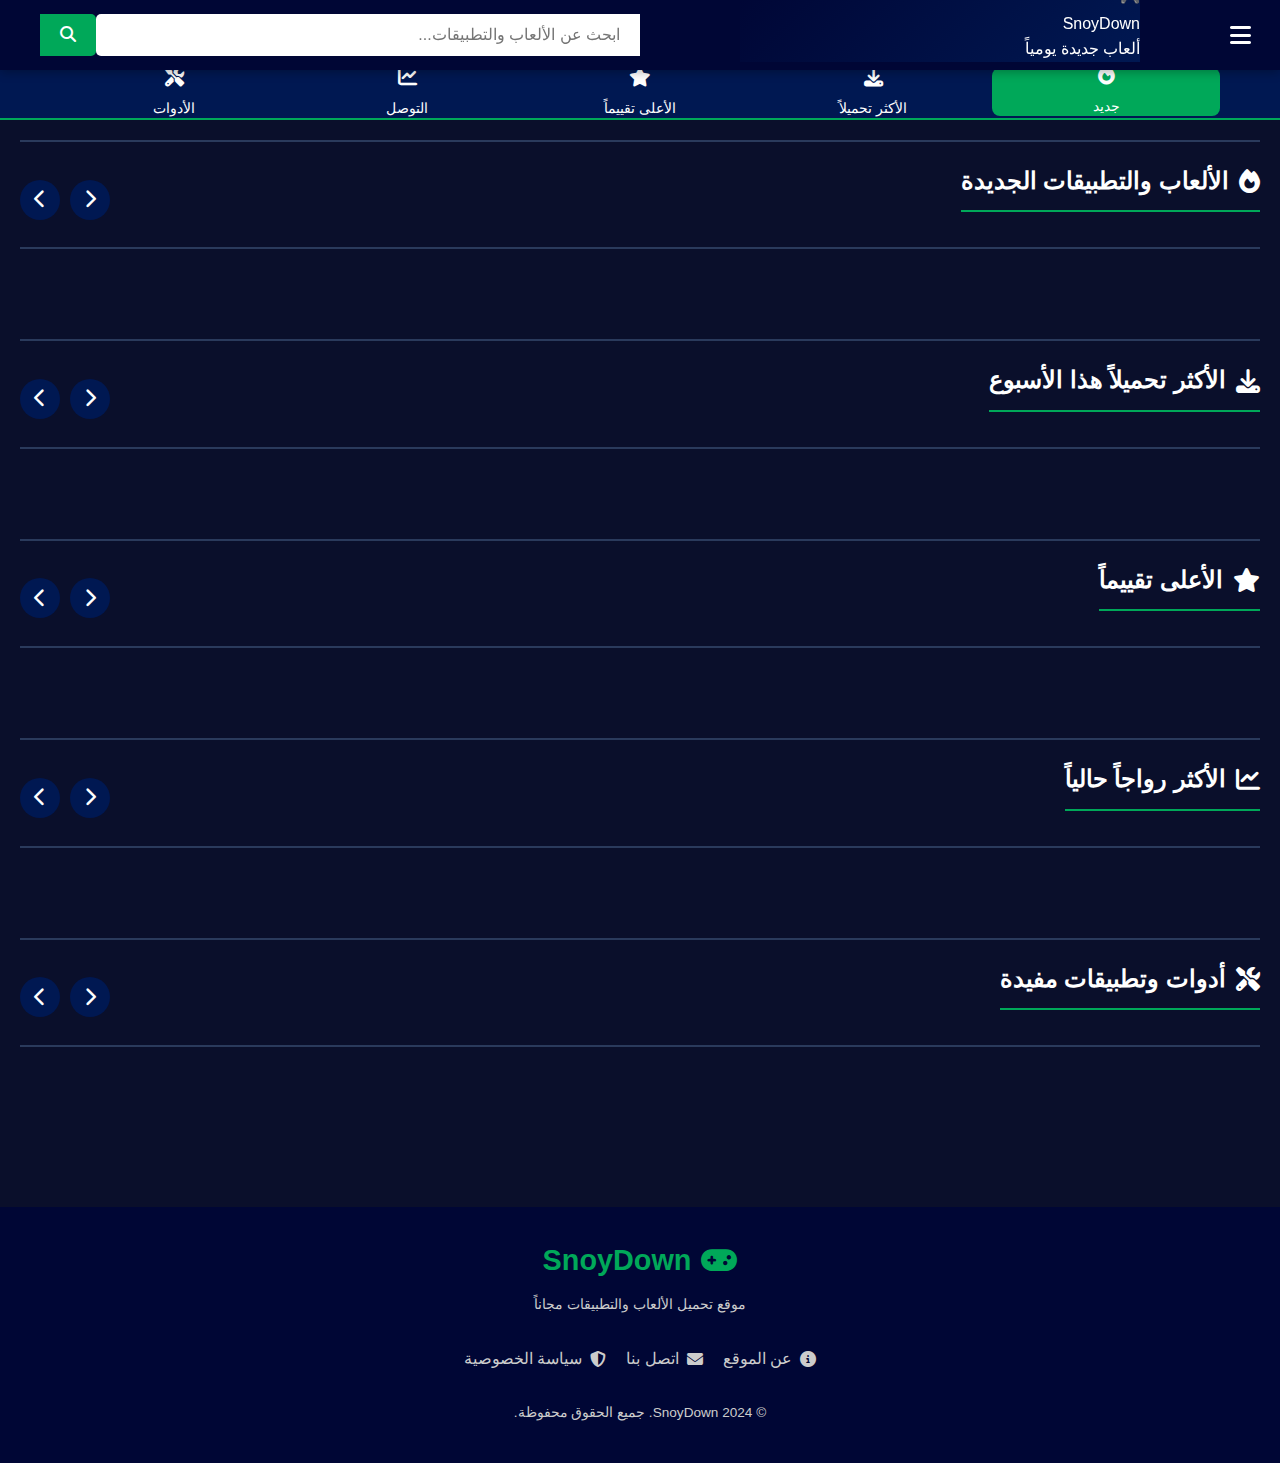
<file: index.html>
<!DOCTYPE html>
<html lang="ar" dir="rtl">
<head>
    <meta charset="UTF-8">
    <meta name="viewport" content="width=device-width, initial-scale=1.0">
    <title>SnoyDown - تحميل الألعاب والتطبيقات مجاناً</title>
    <meta name="google-site-verification" content="ccOqreB00UP5GWYM3RwQgxXXMZWDLWOEqLvd5niIg5o" />
    <meta name="description" content="SnoyDown - موقع تحميل الألعاب والتطبيقات مجاناً بأحدث الإصدارات">
    <meta name="keywords" content="تحميل ألعاب, تنزيل تطبيقات, ألعاب PC, ألعاب موبايل, برامج, APK">
    
    <link rel="stylesheet" href="style.css">
    <link rel="stylesheet" href="https://cdnjs.cloudflare.com/ajax/libs/font-awesome/6.4.0/css/all.min.css">
</head>
<body>

    <!-- الشريط العلوي -->
    <header class="main-header">
        <div class="header-container">
            <!-- زر القائمة الجانبية -->
            <button class="menu-toggle" id="menuToggle">
                <i class="fas fa-bars"></i>
            </button>
            
            <!-- سلايدر الصور للعرض -->
<div class="logo-slider" id="logoSlider">
    <div class="slides-container">
        <!-- استخدم CSS بدل الصور الخارجية -->
        <div class="slide active">
            <div class="slide-content" style="background: linear-gradient(135deg, #000635, #001852);">
                <div class="slide-icon">🎮</div>
                <div class="slide-title">SnoyDown</div>
                <div class="slide-subtitle">ألعاب جديدة يومياً</div>
            </div>
        </div>
        <div class="slide">
            <div class="slide-content" style="background: linear-gradient(135deg, #001852, #002a69);">
                <div class="slide-icon">⚡</div>
                <div class="slide-title">SnoyDown</div>
                <div class="slide-subtitle">أسرع التحميلات</div>
            </div>
        </div>
        <div class="slide">
            <div class="slide-content" style="background: linear-gradient(135deg, #000635, #001852);">
                <div class="slide-icon">⭐</div>
                <div class="slide-title">SnoyDown</div>
                <div class="slide-subtitle">أعلى التقييمات</div>
            </div>
        </div>
    </div>
    <div class="slider-dots">
        <span class="dot active" data-slide="0"></span>
        <span class="dot" data-slide="1"></span>
        <span class="dot" data-slide="2"></span>
    </div>
</div>
            
            <!-- شريط البحث -->
            <div class="search-container">
                <input type="text" class="search-input" placeholder="ابحث عن الألعاب والتطبيقات...">
                <button class="search-btn">
                    <i class="fas fa-search"></i>
                </button>
            </div>
        </div>
    </header>

    <!-- القائمة الجانبية -->
    <aside class="sidebar" id="sidebar">
        <div class="sidebar-header">
            <h3><i class="fas fa-th-large"></i> تصنيفات SnoyDown</h3>
            <button class="close-sidebar" id="closeSidebar">
                <i class="fas fa-times"></i>
            </button>
        </div>
        <div class="sidebar-categories" id="sidebarCategories">
            <!-- سيتم تعبئته بالجافاسكريبت -->
        </div>
    </aside>

    <!-- القوائم الرئيسية الخمس -->
    <nav class="main-nav">
        <ul>
            <li><a href="#new-section" class="active" data-section="new">
                <i class="fas fa-fire"></i> جديد
            </a></li>
            <li><a href="#top-downloads-section" data-section="top-downloads">
                <i class="fas fa-download"></i> الأكثر تحميلاً
            </a></li>
            <li><a href="#top-rated-section" data-section="top-rated">
                <i class="fas fa-star"></i> الأعلى تقييماً
            </a></li>
            <li><a href="#trending-section" data-section="trending">
                <i class="fas fa-chart-line"></i> التوصل
            </a></li>
            <li><a href="#tools-section" data-section="tools">
                <i class="fas fa-tools"></i> الأدوات
            </a></li>
        </ul>
    </nav>

    <!-- المحتوى الرئيسي -->
    <main class="main-content">
        
        <!-- قسم الجديد -->
        <section class="content-section active" id="new-section">
            <div class="section-header">
                <h2 class="section-title">
                    <i class="fas fa-fire"></i> الألعاب والتطبيقات الجديدة
                </h2>
                <div class="section-nav">
                    <button class="nav-btn prev-btn" data-section="new">
                        <i class="fas fa-chevron-right"></i>
                    </button>
                    <button class="nav-btn next-btn" data-section="new">
                        <i class="fas fa-chevron-left"></i>
                    </button>
                </div>
            </div>
            <div class="items-slider" id="newSlider">
                <div class="slider-track" id="newTrack">
                    <!-- سيتم تعبئته بالجافاسكريبت -->
                </div>
            </div>
        </section>

        <!-- قسم الأكثر تحميلاً -->
        <section class="content-section" id="top-downloads-section">
            <div class="section-header">
                <h2 class="section-title">
                    <i class="fas fa-download"></i> الأكثر تحميلاً هذا الأسبوع
                </h2>
                <div class="section-nav">
                    <button class="nav-btn prev-btn" data-section="top-downloads">
                        <i class="fas fa-chevron-right"></i>
                    </button>
                    <button class="nav-btn next-btn" data-section="top-downloads">
                        <i class="fas fa-chevron-left"></i>
                    </button>
                </div>
            </div>
            <div class="items-slider" id="topDownloadsSlider">
                <div class="slider-track" id="topDownloadsTrack">
                    <!-- سيتم تعبئته بالجافاسكريبت -->
                </div>
            </div>
        </section>

        <!-- قسم الأعلى تقييماً -->
        <section class="content-section" id="top-rated-section">
            <div class="section-header">
                <h2 class="section-title">
                    <i class="fas fa-star"></i> الأعلى تقييماً
                </h2>
                <div class="section-nav">
                    <button class="nav-btn prev-btn" data-section="top-rated">
                        <i class="fas fa-chevron-right"></i>
                    </button>
                    <button class="nav-btn next-btn" data-section="top-rated">
                        <i class="fas fa-chevron-left"></i>
                    </button>
                </div>
            </div>
            <div class="items-slider" id="topRatedSlider">
                <div class="slider-track" id="topRatedTrack">
                    <!-- سيتم تعبئته بالجافاسكريبت -->
                </div>
            </div>
        </section>

        <!-- قسم التوصل -->
        <section class="content-section" id="trending-section">
            <div class="section-header">
                <h2 class="section-title">
                    <i class="fas fa-chart-line"></i> الأكثر رواجاً حالياً
                </h2>
                <div class="section-nav">
                    <button class="nav-btn prev-btn" data-section="trending">
                        <i class="fas fa-chevron-right"></i>
                    </button>
                    <button class="nav-btn next-btn" data-section="trending">
                        <i class="fas fa-chevron-left"></i>
                    </button>
                </div>
            </div>
            <div class="items-slider" id="trendingSlider">
                <div class="slider-track" id="trendingTrack">
                    <!-- سيتم تعبئته بالجافاسكريبت -->
                </div>
            </div>
        </section>

        <!-- قسم الأدوات -->
        <section class="content-section" id="tools-section">
            <div class="section-header">
                <h2 class="section-title">
                    <i class="fas fa-tools"></i> أدوات وتطبيقات مفيدة
                </h2>
                <div class="section-nav">
                    <button class="nav-btn prev-btn" data-section="tools">
                        <i class="fas fa-chevron-right"></i>
                    </button>
                    <button class="nav-btn next-btn" data-section="tools">
                        <i class="fas fa-chevron-left"></i>
                    </button>
                </div>
            </div>
            <div class="items-slider" id="toolsSlider">
                <div class="slider-track" id="toolsTrack">
                    <!-- سيتم تعبئته بالجافاسكريبت -->
                </div>
            </div>
        </section>

    </main>

    <!-- الفوتر -->
    <footer class="main-footer">
        <div class="footer-content">
            <div class="footer-logo">
                <h3><i class="fas fa-gamepad"></i> SnoyDown</h3>
                <p>موقع تحميل الألعاب والتطبيقات مجاناً</p>
            </div>
            <div class="footer-links">
                <a href="#"><i class="fas fa-info-circle"></i> عن الموقع</a>
                <a href="#"><i class="fas fa-envelope"></i> اتصل بنا</a>
                <a href="#"><i class="fas fa-shield-alt"></i> سياسة الخصوصية</a>
            </div>
            <p class="copyright">© 2024 SnoyDown. جميع الحقوق محفوظة.</p>
        </div>
    </footer>

    <!-- أزرار إضافية -->
    <button class="back-to-top" id="backToTop">
        <i class="fas fa-arrow-up"></i>
    </button>

    <script src="data.js"></script>
    <script src="script.js"></script>
</body>
</html>
</file>
<file: style.css>
/* المتغيرات والألوان */
:root {
    --primary-color: #000635; /* أزرق غامق */
    --secondary-color: #001852; /* أزرق متوسط */
    --accent-color: #00a859; /* أخضر (للأزرار) */
    --text-color: #ffffff; /* لون النص */
    --text-secondary: #cccccc; /* لون النص الثانوي */
    --border-color: #2a3a5c; /* لون الحدود */
    --background-color: #0a0f2b; /* لون الخلفية */
    --card-bg: #0e1538; /* لون خلفية الكروت */
    --hover-color: #002366; /* لون عند التمرير */
    --sidebar-width: 280px;
    --header-height: 70px;
    --nav-height: 50px;
}

/* إعادة الضبط */
* {
    margin: 0;
    padding: 0;
    box-sizing: border-box;
}

body {
    font-family: 'Segoe UI', Tahoma, Geneva, Verdana, sans-serif;
    background-color: var(--background-color);
    color: var(--text-color);
    line-height: 1.6;
    direction: rtl;
}

/* الشريط العلوي */
.main-header {
    background-color: var(--primary-color);
    height: var(--header-height);
    position: sticky;
    top: 0;
    z-index: 1000;
    box-shadow: 0 2px 10px rgba(0, 0, 0, 0.3);
}

.header-container {
    display: flex;
    align-items: center;
    justify-content: space-between;
    height: 100%;
    max-width: 1400px;
    margin: 0 auto;
    padding: 0 20px;
}

/* زر القائمة الجانبية */
.menu-toggle {
    background: none;
    border: none;
    color: var(--text-color);
    font-size: 1.5rem;
    cursor: pointer;
    width: 40px;
    height: 40px;
    border-radius: 5px;
    display: flex;
    align-items: center;
    justify-content: center;
}

.menu-toggle:hover {
    background-color: rgba(255, 255, 255, 0.1);
}

/* الشعار */
.logo {
    text-decoration: none;
    display: flex;
    align-items: center;
}

.logo-content {
    display: flex;
    align-items: center;
    gap: 10px;
    font-size: 1.5rem;
    font-weight: bold;
    color: var(--text-color);
    padding: 5px 10px;
    border-radius: 5px;
    transition: all 0.3s;
}

.logo-content:hover {
    background-color: rgba(255, 255, 255, 0.1);
    transform: scale(1.05);
}

.logo-text {
    font-size: 1.5rem;
}

.logo-home {
    font-size: 1.2rem;
    color: var(--accent-color);
    display: flex;
    align-items: center;
}

/* شريط البحث */
.search-container {
    flex-grow: 1;
    max-width: 600px;
    margin: 0 20px;
    display: flex;
}

.search-input {
    width: 100%;
    padding: 12px 20px;
    border: none;
    border-radius: 5px 0 0 5px;
    background-color: #ffffff;
    color: #333;
    font-size: 1rem;
}

.search-input:focus {
    outline: none;
    box-shadow: 0 0 0 2px var(--accent-color);
}

.search-btn {
    background-color: var(--accent-color);
    color: white;
    border: none;
    padding: 0 20px;
    border-radius: 0 5px 5px 0;
    cursor: pointer;
    font-size: 1rem;
}

.search-btn:hover {
    background-color: #008f4c;
}

/* القائمة الجانبية */
.sidebar {
    position: fixed;
    top: 0;
    right: -100%;
    width: var(--sidebar-width);
    height: 100%;
    background-color: var(--primary-color);
    z-index: 1001;
    transition: right 0.3s ease;
    box-shadow: -2px 0 10px rgba(0, 0, 0, 0.3);
    overflow-y: auto;
}

.sidebar.active {
    right: 0;
}

.sidebar-header {
    display: flex;
    justify-content: space-between;
    align-items: center;
    padding: 20px;
    border-bottom: 1px solid var(--border-color);
}

.sidebar-header h3 {
    font-size: 1.3rem;
}

.close-sidebar {
    background: none;
    border: none;
    color: var(--text-color);
    font-size: 1.5rem;
    cursor: pointer;
}

.sidebar-categories {
    padding: 20px;
}

.category-item {
    margin-bottom: 10px;
}

.category-btn {
    width: 100%;
    padding: 12px 15px;
    background-color: var(--secondary-color);
    color: var(--text-color);
    border: none;
    border-radius: 5px;
    text-align: right;
    font-size: 1rem;
    cursor: pointer;
    margin-bottom: 5px;
    display: flex;
    justify-content: space-between;
    align-items: center;
}

.category-btn:hover {
    background-color: var(--hover-color);
}

.subcategories {
    margin-right: 20px;
    margin-bottom: 15px;
    display: none;
}

.subcategory-btn {
    width: 100%;
    padding: 10px 15px;
    background-color: rgba(255, 255, 255, 0.05);
    color: var(--text-secondary);
    border: none;
    border-radius: 3px;
    text-align: right;
    font-size: 0.9rem;
    cursor: pointer;
    margin-bottom: 3px;
}

.subcategory-btn:hover {
    background-color: rgba(255, 255, 255, 0.1);
}

/* ===== القوائم الخمسة ===== */
.main-nav {
    background-color: var(--secondary-color);
    height: 50px;  /* ارتفاع مناسب */
    display: flex;
    align-items: center;
    border-bottom: 2px solid var(--accent-color);
}

.main-nav ul {
    display: flex;
    list-style: none;
    width: 100%;
    max-width: 1200px;  /* عرض مناسب */
    margin: 0 auto;
    padding: 0 20px;
    gap: 0;  /* إزالة الفجوات بين الأزرار */
    height: 100%;
}

.main-nav li {
    flex: 1;  /* كل زر يأخذ مساحة متساوية */
    height: 100%;
    text-align: center;
}

.main-nav a {
    display: flex;
    align-items: center;
    justify-content: center;
    gap: 8px;
    color: white;
    text-decoration: none;
    height: 100%;
    width: 100%;
    padding: 0 10px;
    font-size: 1rem;
    font-weight: 500;
    transition: all 0.3s;
    white-space: nowrap;  /* منع كسر النص */
}

/* للشاشات المتوسطة */
@media (max-width: 992px) {
    .main-nav a {
        font-size: 0.9rem;
        gap: 5px;
    }
    
    .main-nav a i {
        font-size: 1rem;
    }
}

/* للشاشات الصغيرة (التابلت) */
@media (max-width: 768px) {
    .main-nav {
        height: 45px;
    }
    
    .main-nav a {
        font-size: 0.8rem;
        padding: 0 5px;
    }
    
    .main-nav a i {
        display: none;  /* إخفاء الأيقونات في الشاشات الصغيرة لتوفير مساحة */
    }
}

/* للشاشات الصغيرة جداً (الجوال) */
@media (max-width: 480px) {
    .main-nav {
        overflow-x: auto;  /* تمرير أفقي إذا لزم الأمر */
    }
    
    .main-nav ul {
        width: max-content;
        padding: 0 10px;
    }
    
    .main-nav li {
        flex: 0 0 auto;
        min-width: 80px;
    }
    
    .main-nav a {
        font-size: 0.75rem;
        padding: 0 8px;
    }
}

/* حاوية التصفية */
.filter-container {
    max-width: 1400px;
    margin: 20px auto;
    padding: 0 20px;
}

.filter-toggle {
    background-color: var(--secondary-color);
    color: var(--text-color);
    border: 1px solid var(--border-color);
    padding: 10px 20px;
    border-radius: 5px;
    cursor: pointer;
    font-size: 1rem;
    display: flex;
    align-items: center;
    gap: 10px;
}

.filter-toggle:hover {
    background-color: var(--hover-color);
}

.filter-options {
    display: none;
    margin-top: 15px;
    padding: 15px;
    background-color: var(--card-bg);
    border-radius: 5px;
    flex-wrap: wrap;
    gap: 10px;
}

.filter-options.active {
    display: flex;
}

.filter-option {
    background-color: var(--secondary-color);
    color: var(--text-color);
    border: none;
    padding: 8px 15px;
    border-radius: 5px;
    cursor: pointer;
    font-size: 0.9rem;
}

.filter-option:hover,
.filter-option.active {
    background-color: var(--accent-color);
}

/* المحتوى الرئيسي */
.main-content {
    max-width: 1400px;
    margin: 0 auto;
    padding: 20px;
}

.content-section {
    margin-bottom: 60px;
    padding-top: 20px;
    border-top: 2px solid var(--border-color);
    scroll-margin-top: 120px;
}

.content-section.active {
    border-top-color: var(--accent-color);
}

.content-section:target {
    animation: highlight 2s ease;
}

@keyframes highlight {
    0% { background-color: transparent; }
    50% { background-color: rgba(0, 168, 89, 0.1); }
    100% { background-color: transparent; }
}

.section-title {
    font-size: 1.8rem;
    margin-bottom: 25px;
    padding-bottom: 10px;
    border-bottom: 2px solid var(--accent-color);
    color: var(--accent-color);
    position: relative;
}

.content-section.active .section-title::before {
    content: "⬤";
    color: var(--accent-color);
    position: absolute;
    right: -25px;
    top: 5px;
    font-size: 1rem;
}

/* شبكة العناصر */
.items-grid {
    display: grid;
    grid-template-columns: repeat(auto-fill, minmax(250px, 1fr));
    gap: 20px;
    margin-bottom: 40px;
}

.item-card {
    background-color: var(--card-bg);
    border-radius: 10px;
    overflow: hidden;
    transition: transform 0.3s, box-shadow 0.3s;
    cursor: pointer;
}

.item-card:hover {
    transform: translateY(-5px);
    box-shadow: 0 10px 20px rgba(0, 0, 0, 0.3);
}

.item-image {
    width: 100%;
    height: 150px;
    object-fit: cover;
    background-color: var(--secondary-color);
}

.item-info {
    padding: 15px;
}

.item-title {
    font-size: 1.2rem;
    margin-bottom: 10px;
    height: 40px;
    overflow: hidden;
}

.item-description {
    color: var(--text-secondary);
    font-size: 0.9rem;
    margin-bottom: 15px;
    height: 60px;
    overflow: hidden;
}

.item-meta {
    display: flex;
    justify-content: space-between;
    margin-bottom: 15px;
    font-size: 0.9rem;
    color: var(--text-secondary);
}

.download-btn {
    width: 100%;
    background-color: var(--accent-color);
    color: white;
    border: none;
    padding: 10px;
    border-radius: 5px;
    cursor: pointer;
    font-size: 1rem;
    font-weight: bold;
    transition: background-color 0.2s;
}

.download-btn:hover {
    background-color: #008f4c;
}

/* صفحة تفاصيل اللعبة */
.game-detail-container {
    max-width: 1200px;
    margin: 30px auto;
    padding: 0 20px;
}

.back-navigation {
    display: flex;
    justify-content: space-between;
    margin-bottom: 20px;
    padding-bottom: 15px;
    border-bottom: 1px solid var(--border-color);
}

.back-home-btn {
    background-color: var(--accent-color);
    color: white;
    text-decoration: none;
    padding: 10px 20px;
    border-radius: 5px;
    display: flex;
    align-items: center;
    gap: 8px;
    font-weight: 500;
    transition: background-color 0.3s;
}

.back-home-btn:hover {
    background-color: #008f4c;
}

.back-previous-btn {
    background-color: var(--secondary-color);
    color: var(--text-color);
    border: none;
    padding: 10px 20px;
    border-radius: 5px;
    cursor: pointer;
    display: flex;
    align-items: center;
    gap: 8px;
    font-weight: 500;
    transition: background-color 0.3s;
}

.back-previous-btn:hover {
    background-color: var(--hover-color);
}

.game-detail {
    background-color: var(--card-bg);
    border-radius: 10px;
    padding: 30px;
}

.game-header {
    display: flex;
    flex-wrap: wrap;
    gap: 30px;
    margin-bottom: 30px;
}

.game-main-image {
    flex: 1;
    min-width: 300px;
    max-width: 500px;
    height: 300px;
    object-fit: cover;
    border-radius: 10px;
}

.game-basic-info {
    flex: 1;
    min-width: 300px;
}

.game-basic-info h1 {
    font-size: 2.2rem;
    margin-bottom: 20px;
}

.game-rating,
.game-downloads,
.game-size {
    display: flex;
    align-items: center;
    gap: 10px;
    margin-bottom: 15px;
    font-size: 1.1rem;
}

.rating-stars {
    color: #ffc107;
}

.rating-text {
    color: var(--text-secondary);
}

.game-description,
.game-specs,
.game-screenshots,
.game-download-section {
    margin-bottom: 30px;
}

.game-description h2,
.game-specs h2,
.game-screenshots h2,
.game-download-section h2 {
    font-size: 1.5rem;
    margin-bottom: 15px;
    padding-bottom: 10px;
    border-bottom: 1px solid var(--border-color);
}

.game-description p {
    font-size: 1.1rem;
    line-height: 1.8;
}

.game-specs ul {
    list-style: none;
    margin-right: 20px;
}

.game-specs li {
    margin-bottom: 10px;
    padding-right: 20px;
    position: relative;
}

.game-specs li:before {
    content: "✓";
    position: absolute;
    right: 0;
    color: var(--accent-color);
}

.screenshots-grid {
    display: grid;
    grid-template-columns: repeat(auto-fill, minmax(200px, 1fr));
    gap: 15px;
}

.screenshot {
    width: 100%;
    height: 150px;
    object-fit: cover;
    border-radius: 5px;
    cursor: pointer;
    transition: transform 0.3s;
}

.screenshot:hover {
    transform: scale(1.05);
}

.download-links {
    display: flex;
    flex-wrap: wrap;
    gap: 15px;
}

.download-link {
    background-color: var(--secondary-color);
    color: var(--text-color);
    text-decoration: none;
    padding: 15px 25px;
    border-radius: 5px;
    display: flex;
    align-items: center;
    gap: 10px;
    transition: background-color 0.2s;
}

.download-link:hover {
    background-color: var(--accent-color);
}

/* الفوتر */
.main-footer {
    background-color: var(--primary-color);
    padding: 30px 20px;
    margin-top: 50px;
}

.footer-content {
    max-width: 1400px;
    margin: 0 auto;
    text-align: center;
}

.footer-content p {
    margin-bottom: 10px;
    color: var(--text-secondary);
}

/* نافذة التنبيه */
.modal {
    display: none;
    position: fixed;
    top: 0;
    left: 0;
    width: 100%;
    height: 100%;
    background-color: rgba(0, 0, 0, 0.7);
    z-index: 1002;
    align-items: center;
    justify-content: center;
}

.modal.active {
    display: flex;
}

.modal-content {
    background-color: var(--card-bg);
    padding: 30px;
    border-radius: 10px;
    max-width: 400px;
    width: 90%;
    text-align: center;
}

.modal-content h3 {
    margin-bottom: 15px;
    font-size: 1.5rem;
}

.modal-content p {
    margin-bottom: 20px;
    font-size: 1.1rem;
}

.cancel-btn {
    background-color: #dc3545;
    color: white;
    border: none;
    padding: 10px 20px;
    border-radius: 5px;
    cursor: pointer;
    font-size: 1rem;
}

.cancel-btn:hover {
    background-color: #c82333;
}

/* نتائج البحث */
.search-results-info {
    display: flex;
    justify-content: space-between;
    align-items: center;
    margin-bottom: 20px;
    padding: 15px;
    background-color: var(--card-bg);
    border-radius: 8px;
}

.search-results-info p {
    font-size: 1.1rem;
    color: var(--accent-color);
    margin: 0;
}

.search-results-info .btn {
    background-color: var(--secondary-color);
    color: var(--text-color);
    border: none;
    padding: 10px 20px;
    border-radius: 5px;
    cursor: pointer;
    font-size: 1rem;
}

.search-results-info .btn:hover {
    background-color: var(--accent-color);
}

/* زر العودة للأعلى */
.back-to-top {
    position: fixed;
    bottom: 30px;
    left: 30px;
    background-color: var(--accent-color);
    color: white;
    width: 50px;
    height: 50px;
    border-radius: 50%;
    display: flex;
    align-items: center;
    justify-content: center;
    font-size: 1.3rem;
    cursor: pointer;
    z-index: 1000;
    opacity: 0;
    visibility: hidden;
    transition: all 0.3s;
    border: 2px solid white;
    box-shadow: 0 4px 12px rgba(0, 0, 0, 0.3);
}

.back-to-top.visible {
    opacity: 1;
    visibility: visible;
}

.back-to-top:hover {
    background-color: #008f4c;
    transform: translateY(-5px);
}

/* زر العودة السريع للقسم الأول */
.quick-back-btn {
    position: fixed;
    bottom: 100px;
    left: 30px;
    background-color: var(--secondary-color);
    color: white;
    width: 50px;
    height: 50px;
    border-radius: 50%;
    display: flex;
    align-items: center;
    justify-content: center;
    font-size: 1.3rem;
    cursor: pointer;
    z-index: 999;
    opacity: 0;
    visibility: hidden;
    transition: all 0.3s;
    border: 2px solid var(--border-color);
}

.quick-back-btn.visible {
    opacity: 1;
    visibility: visible;
}

.quick-back-btn:hover {
    background-color: var(--accent-color);
    transform: translateY(-5px);
}

/* زر التنقل السريع للهاتف */
.quick-nav-mobile {
    position: fixed;
    bottom: 30px;
    right: 30px;
    background-color: var(--accent-color);
    color: white;
    width: 60px;
    height: 60px;
    border-radius: 50%;
    display: none;
    align-items: center;
    justify-content: center;
    font-size: 1.5rem;
    cursor: pointer;
    z-index: 1000;
    box-shadow: 0 4px 12px rgba(0, 0, 0, 0.3);
}

/* قائمة التنقل السريع للهاتف */
.mobile-quick-nav {
    position: fixed;
    bottom: 100px;
    right: 30px;
    background-color: var(--primary-color);
    border-radius: 10px;
    padding: 20px;
    z-index: 1001;
    box-shadow: 0 10px 30px rgba(0, 0, 0, 0.5);
    width: 250px;
    display: none;
    flex-direction: column;
    border: 1px solid var(--border-color);
}

.mobile-quick-nav.active {
    display: flex;
    animation: slideInUp 0.3s ease;
}

@keyframes slideInUp {
    from {
        opacity: 0;
        transform: translateY(20px);
    }
    to {
        opacity: 1;
        transform: translateY(0);
    }
}

.mobile-nav-header {
    display: flex;
    justify-content: space-between;
    align-items: center;
    margin-bottom: 15px;
    padding-bottom: 10px;
    border-bottom: 1px solid var(--border-color);
}

.mobile-nav-header h3 {
    margin: 0;
    font-size: 1.2rem;
    color: var(--accent-color);
}

.close-mobile-nav {
    background: none;
    border: none;
    color: var(--text-color);
    font-size: 1.2rem;
    cursor: pointer;
    width: 30px;
    height: 30px;
    border-radius: 50%;
    display: flex;
    align-items: center;
    justify-content: center;
}

.close-mobile-nav:hover {
    background-color: rgba(255, 255, 255, 0.1);
}

.mobile-nav-links {
    display: flex;
    flex-direction: column;
    gap: 10px;
}

.mobile-nav-links a {
    color: var(--text-color);
    text-decoration: none;
    padding: 10px 15px;
    border-radius: 5px;
    display: flex;
    align-items: center;
    gap: 10px;
    transition: background-color 0.3s;
}

.mobile-nav-links a:hover {
    background-color: var(--hover-color);
}

.mobile-nav-links i {
    width: 20px;
    text-align: center;
    color: var(--accent-color);
}

/* التجاوب */
@media (max-width: 768px) {
    .header-container {
        padding: 0 10px;
    }
    
    .logo-text {
        display: none;
    }
    
    .logo-content {
        gap: 5px;
    }
    
    .logo-home {
        font-size: 1.5rem;
    }
    
    .search-container {
        margin: 0 10px;
    }
    
    .main-nav ul {
        padding: 0 10px;
    }
    
    .main-nav li {
        margin-left: 10px;
    }
    
    .main-nav a {
        padding: 10px;
        font-size: 0.9rem;
    }
    
    .items-grid {
        grid-template-columns: repeat(auto-fill, minmax(200px, 1fr));
    }
    
    .game-header {
        flex-direction: column;
    }
    
    .game-main-image {
        min-width: 100%;
        max-width: 100%;
    }
    
    .screenshots-grid {
        grid-template-columns: repeat(auto-fill, minmax(150px, 1fr));
    }
    
    .quick-nav-mobile {
        display: flex;
    }
    
    .back-to-top {
        left: 15px;
        bottom: 15px;
        width: 45px;
        height: 45px;
    }
    
    .quick-back-btn {
        left: 15px;
        bottom: 70px;
        width: 45px;
        height: 45px;
    }
    
    .mobile-quick-nav {
        right: 15px;
        bottom: 80px;
        width: 220px;
    }
}

@media (max-width: 480px) {
    .items-grid {
        grid-template-columns: 1fr;
    }
    
    .filter-options {
        justify-content: center;
    }
    
    .search-results-info {
        flex-direction: column;
        gap: 15px;
        text-align: center;
    }
    
    .main-nav ul {
        justify-content: flex-start;
    }
    
    .main-nav li {
        margin-left: 5px;
    }
    
    .main-nav a {
        padding: 8px;
        font-size: 0.8rem;
    }
    
    .section-title {
        font-size: 1.5rem;
    }
    
    .game-basic-info h1 {
        font-size: 1.8rem;
    }
}

/* تحسين التمرير السلس */
html {
    scroll-behavior: smooth;
}

/* تحسين عرض الصور عند الخطأ */
.item-image,
.game-main-image,
.screenshot {
    background: linear-gradient(45deg, var(--secondary-color), var(--primary-color));
    position: relative;
}

.item-image::after,
.game-main-image::after,
.screenshot::after {
    content: "📁";
    position: absolute;
    top: 50%;
    left: 50%;
    transform: translate(-50%, -50%);
    font-size: 2rem;
    opacity: 0.5;
}

/* إصلاح مشاكل الزوايا */
*:focus {
    outline: 2px solid var(--accent-color);
    outline-offset: 2px;
}

/* تحسين أداء الحركات */
@media (prefers-reduced-motion: reduce) {
    * {
        animation-duration: 0.01ms !important;
        animation-iteration-count: 1 !important;
        transition-duration: 0.01ms !important;
    }
}

/* تحسين عرض زر التحميل */
.download-btn:disabled {
    background-color: #666;
    cursor: not-allowed;
}

.download-btn:disabled:hover {
    background-color: #666;
    transform: none;
}

/* تحسين الشفافية للأجهزة التي تدعمها */
@supports (backdrop-filter: blur(10px)) {
    .modal {
        backdrop-filter: blur(5px);
    }
    
    .mobile-quick-nav {
        backdrop-filter: blur(10px);
        background-color: rgba(0, 6, 53, 0.95);
    }
}

/* دعم الطباعة */
@media print {
    .main-header,
    .main-nav,
    .filter-container,
    .back-to-top,
    .quick-back-btn,
    .quick-nav-mobile,
    .download-btn,
    .search-container {
        display: none !important;
    }
    
    body {
        color: #000;
        background: #fff;
    }
    
    .item-card,
    .game-detail {
        box-shadow: none;
        border: 1px solid #ddd;
    }
}
/* سلايدر الشعار */
.logo-slider {
    flex: 1;
    max-width: 400px;
    height: 100px;
    position: relative;
    overflow: hidden;
    border-radius: 10px;
    margin: 0 15px;
}

.slides-container {
    display: flex;
    width: 300%;
    height: 100%;
    transition: transform 0.5s ease;
}

.slide {
    width: 33.333%;
    height: 100%;
    flex-shrink: 0;
}

.slide img {
    width: 100%;
    height: 100%;
    object-fit: cover;
    border-radius: 8px;
}

.slider-dots {
    position: absolute;
    bottom: 10px;
    right: 50%;
    transform: translateX(50%);
    display: flex;
    gap: 8px;
}

.dot {
    width: 8px;
    height: 8px;
    border-radius: 50%;
    background-color: rgba(255, 255, 255, 0.5);
    cursor: pointer;
    transition: all 0.3s;
}

.dot.active {
    background-color: var(--accent-color);
    transform: scale(1.2);
}

/* الأقسام مع السلايدر */
.content-section {
    margin-bottom: 40px;
}

.section-header {
    display: flex;
    justify-content: space-between;
    align-items: center;
    margin-bottom: 20px;
    padding-bottom: 10px;
    border-bottom: 2px solid var(--border-color);
}

.section-title {
    font-size: 1.5rem;
    color: var(--text-color);
    display: flex;
    align-items: center;
    gap: 10px;
}

.section-nav {
    display: flex;
    gap: 10px;
}

.nav-btn {
    background-color: var(--secondary-color);
    color: var(--text-color);
    border: none;
    width: 40px;
    height: 40px;
    border-radius: 50%;
    display: flex;
    align-items: center;
    justify-content: center;
    cursor: pointer;
    font-size: 1.2rem;
    transition: all 0.3s;
}

.nav-btn:hover {
    background-color: var(--accent-color);
    transform: scale(1.1);
}

.nav-btn:disabled {
    opacity: 0.5;
    cursor: not-allowed;
}

/* سلايدر العناصر */
.items-slider {
    position: relative;
    overflow: hidden;
    padding: 10px 0;
}

.slider-track {
    display: flex;
    gap: 20px;
    transition: transform 0.4s ease;
    padding: 5px;
}

/* العناصر في السطر الواحد */
.item-card {
    flex: 0 0 auto;
    width: 220px; /* عرض ثابت لكل عنصر */
    background-color: var(--card-bg);
    border-radius: 12px;
    overflow: hidden;
    transition: all 0.3s;
    box-shadow: 0 4px 12px rgba(0, 0, 0, 0.2);
}

.item-card:hover {
    transform: translateY(-8px);
    box-shadow: 0 12px 24px rgba(0, 0, 0, 0.3);
}

.item-image {
    width: 100%;
    height: 140px;
    object-fit: cover;
    background: linear-gradient(45deg, var(--secondary-color), var(--primary-color));
}

.item-info {
    padding: 15px;
}

.item-title {
    font-size: 1.1rem;
    margin-bottom: 8px;
    height: 50px;
    overflow: hidden;
    line-height: 1.4;
}

.item-description {
    font-size: 0.85rem;
    color: var(--text-secondary);
    margin-bottom: 12px;
    height: 40px;
    overflow: hidden;
    line-height: 1.4;
}

.item-meta {
    display: flex;
    justify-content: space-between;
    font-size: 0.8rem;
    color: var(--text-secondary);
    margin-bottom: 15px;
}

.item-rating i {
    color: #ffc107;
    margin-left: 2px;
}

.download-btn {
    width: 100%;
    background: linear-gradient(135deg, var(--accent-color), #008f4c);
    color: white;
    border: none;
    padding: 10px;
    border-radius: 6px;
    cursor: pointer;
    font-weight: bold;
    display: flex;
    align-items: center;
    justify-content: center;
    gap: 8px;
    transition: all 0.3s;
}

.download-btn:hover {
    background: linear-gradient(135deg, #008f4c, var(--accent-color));
    transform: translateY(-2px);
}

/* القائمة الرئيسية */
.main-nav ul {
    display: flex;
    list-style: none;
    gap: 5px;
    justify-content: center;
    padding: 0 20px;
}

.main-nav li {
    flex: 1;
    text-align: center;
}

.main-nav a {
    display: flex;
    flex-direction: column;
    align-items: center;
    gap: 5px;
    color: var(--text-color);
    text-decoration: none;
    padding: 12px 5px;
    border-radius: 8px;
    transition: all 0.3s;
    font-size: 0.9rem;
}

.main-nav a i {
    font-size: 1.2rem;
    margin-bottom: 5px;
}

.main-nav a:hover,
.main-nav a.active {
    background-color: var(--accent-color);
    color: white;
    transform: translateY(-2px);
}

/* الفوتر المعدل */
.footer-content {
    display: flex;
    flex-direction: column;
    align-items: center;
    gap: 20px;
    text-align: center;
}

.footer-logo h3 {
    font-size: 1.8rem;
    color: var(--accent-color);
    margin-bottom: 10px;
    display: flex;
    align-items: center;
    justify-content: center;
    gap: 10px;
}

.footer-logo p {
    color: var(--text-secondary);
    font-size: 0.9rem;
}

.footer-links {
    display: flex;
    gap: 20px;
    flex-wrap: wrap;
    justify-content: center;
}

.footer-links a {
    color: var(--text-secondary);
    text-decoration: none;
    display: flex;
    align-items: center;
    gap: 8px;
    transition: color 0.3s;
}

.footer-links a:hover {
    color: var(--accent-color);
}

.copyright {
    color: var(--text-secondary);
    font-size: 0.85rem;
    margin-top: 10px;
}

/* التجاوب */
@media (max-width: 768px) {
    .logo-slider {
        max-width: 250px;
        height: 80px;
        margin: 0 10px;
    }
    
    .main-nav a {
        padding: 8px 3px;
        font-size: 0.8rem;
    }
    
    .main-nav a i {
        font-size: 1rem;
    }
    
    .item-card {
        width: 180px;
    }
    
    .section-header {
        flex-direction: column;
        align-items: flex-start;
        gap: 15px;
    }
    
    .section-nav {
        align-self: flex-end;
    }
}

@media (max-width: 480px) {
    .logo-slider {
        display: none; /* إخفاء السلايدر في الشاشات الصغيرة جداً */
    }
    
    .main-nav ul {
        overflow-x: auto;
        justify-content: flex-start;
        padding-bottom: 5px;
    }
    
    .main-nav li {
        flex: 0 0 auto;
    }
    
    .item-card {
        width: 160px;
    }
    
    .item-title {
        font-size: 1rem;
        height: 45px;
    }
    
    .item-description {
        font-size: 0.8rem;
        height: 35px;
    }
}

/* تأثيرات إضافية */
@keyframes slideIn {
    from {
        opacity: 0;
        transform: translateY(20px);
    }
    to {
        opacity: 1;
        transform: translateY(0);
    }
}

.content-section {
    animation: slideIn 0.5s ease;
}

/* إظهار/إخفاء أزرار السحب */
.slider-track:hover ~ .nav-btn {
    opacity: 1;
}

/* لمسات نهائية */
* {
    scrollbar-width: thin;
    scrollbar-color: var(--accent-color) var(--secondary-color);
}

::-webkit-scrollbar {
    width: 8px;
    height: 8px;
}

::-webkit-scrollbar-track {
    background: var(--secondary-color);
    border-radius: 10px;
}

::-webkit-scrollbar-thumb {
    background: var(--accent-color);
    border-radius: 10px;
}

::-webkit-scrollbar-thumb:hover {
    background: #008f4c;
}
/* تنسيق اللوجو العادي */
.site-logo {
    text-decoration: none;
    display: flex;
    align-items: center;
}

.logo-content {
    display: flex;
    align-items: center;
    gap: 12px;
    font-size: 1.8rem;
    font-weight: bold;
    color: var(--text-color);
    padding: 8px 16px;
    border-radius: 10px;
    transition: all 0.3s;
    background: rgba(255, 255, 255, 0.05);
}

.logo-content:hover {
    background: rgba(255, 255, 255, 0.1);
    transform: scale(1.05);
}

.logo-icon {
    font-size: 2rem;
    color: var(--accent-color);
}

.logo-text {
    font-size: 1.8rem;
    font-weight: 800;
    background: linear-gradient(45deg, var(--accent-color), #00ff88);
    -webkit-background-clip: text;
    -webkit-text-fill-color: transparent;
    background-clip: text;
}

/* للتجاوب */
@media (max-width: 768px) {
    .logo-content {
        gap: 8px;
        padding: 6px 12px;
    }
    
    .logo-icon {
        font-size: 1.5rem;
    }
    
    .logo-text {
        font-size: 1.4rem;
    }
}

@media (max-width: 480px) {
    .logo-text {
        display: none;
    }
    
    .logo-icon {
        font-size: 2rem;
    }
}
/* أيقونة نوع العنصر */
.item-type-badge {
    position: absolute;
    top: 10px;
    left: 10px;
    background: var(--accent-color);
    color: white;
    width: 30px;
    height: 30px;
    border-radius: 50%;
    display: flex;
    align-items: center;
    justify-content: center;
    font-size: 1rem;
    z-index: 2;
    box-shadow: 0 2px 5px rgba(0,0,0,0.3);
}

.item-card {
    position: relative;
}

.item-type {
    background: var(--secondary-color);
    color: var(--text-color);
    padding: 3px 8px;
    border-radius: 4px;
    font-size: 0.8rem;
}

/* ========== سلايدر الألعاب ========== */
.featured-slider {
    width: 100%;
    height: 500px;
    position: relative;
    overflow: hidden;
    margin: 0 0 20px 0;
}

.slider-container {
    width: 100%;
    height: 100%;
    position: relative;
}

.slider-wrapper {
    width: 100%;
    height: 100%;
    position: relative;
}

.slider-item {
    position: absolute;
    top: 0;
    left: 0;
    width: 100%;
    height: 100%;
    opacity: 0;
    visibility: hidden;
    transition: opacity 0.8s ease, visibility 0.8s ease;
}

.slider-item.active {
    opacity: 1;
    visibility: visible;
}

.slider-item img {
    width: 100%;
    height: 100%;
    object-fit: cover;
    filter: brightness(0.7);
}

.slider-overlay {
    position: absolute;
    top: 0;
    left: 0;
    width: 100%;
    height: 100%;
    background: linear-gradient(to right, rgba(0,6,53,0.9) 0%, rgba(0,6,53,0.4) 50%, transparent 100%);
    display: flex;
    align-items: center;
}

.slider-content {
    max-width: 600px;
    padding: 50px;
    color: white;
    animation: slideInRight 1s ease;
}

@keyframes slideInRight {
    from { opacity: 0; transform: translateX(-50px); }
    to { opacity: 1; transform: translateX(0); }
}

.slider-tag {
    display: inline-block;
    background: var(--accent-color);
    color: white;
    padding: 8px 16px;
    border-radius: 50px;
    font-size: 0.9rem;
    font-weight: bold;
    margin-bottom: 20px;
    text-transform: uppercase;
    letter-spacing: 1px;
}

.slider-title {
    font-size: 3.5rem;
    font-weight: 800;
    margin-bottom: 15px;
    line-height: 1.2;
    text-shadow: 2px 2px 4px rgba(0,0,0,0.3);
}

.slider-desc {
    font-size: 1.2rem;
    margin-bottom: 20px;
    opacity: 0.9;
    line-height: 1.6;
}

.slider-meta {
    display: flex;
    gap: 20px;
    margin-bottom: 25px;
    flex-wrap: wrap;
}

.slider-rating, .slider-size, .slider-downloads {
    background: rgba(255,255,255,0.2);
    padding: 8px 16px;
    border-radius: 50px;
    font-size: 1rem;
    backdrop-filter: blur(5px);
}

.slider-btn {
    display: inline-flex;
    align-items: center;
    gap: 10px;
    background: var(--accent-color);
    color: white;
    padding: 15px 30px;
    border-radius: 50px;
    text-decoration: none;
    font-weight: bold;
    font-size: 1.1rem;
    transition: all 0.3s;
    border: 2px solid transparent;
}

.slider-btn:hover {
    background: transparent;
    border-color: var(--accent-color);
    transform: translateY(-3px);
    box-shadow: 0 10px 20px rgba(0,168,89,0.3);
}

/* أزرار التنقل */
.slider-nav {
    position: absolute;
    top: 50%;
    transform: translateY(-50%);
    width: 50px;
    height: 50px;
    background: rgba(255,255,255,0.2);
    border: 2px solid rgba(255,255,255,0.5);
    border-radius: 50%;
    color: white;
    font-size: 1.5rem;
    cursor: pointer;
    z-index: 10;
    transition: all 0.3s;
    backdrop-filter: blur(5px);
    display: flex;
    align-items: center;
    justify-content: center;
}

.slider-nav:hover {
    background: var(--accent-color);
    border-color: var(--accent-color);
}

.slider-nav.prev { left: 30px; }
.slider-nav.next { right: 30px; }

/* النقاط السفلية */
.slider-dots {
    position: absolute;
    bottom: 30px;
    left: 50%;
    transform: translateX(-50%);
    display: flex;
    gap: 10px;
    z-index: 10;
}

.slider-dots .dot {
    width: 12px;
    height: 12px;
    background: rgba(255,255,255,0.5);
    border-radius: 50%;
    cursor: pointer;
    transition: all 0.3s;
}

.slider-dots .dot.active {
    background: var(--accent-color);
    transform: scale(1.3);
    width: 30px;
    border-radius: 10px;
}

/* التجاوب */
@media (max-width: 768px) {
    .featured-slider { height: 400px; }
    .slider-content { padding: 30px; max-width: 100%; }
    .slider-title { font-size: 2.5rem; }
    .slider-desc { font-size: 1rem; }
    .slider-nav { width: 40px; height: 40px; font-size: 1.2rem; }
    .slider-nav.prev { left: 15px; }
    .slider-nav.next { right: 15px; }
}

@media (max-width: 480px) {
    .featured-slider { height: 350px; }
    .slider-title { font-size: 1.8rem; }
    .slider-meta { flex-direction: column; gap: 10px; }
    .slider-rating, .slider-size, .slider-downloads { width: fit-content; }
    .slider-btn { padding: 12px 20px; font-size: 1rem; }
}
</file>
